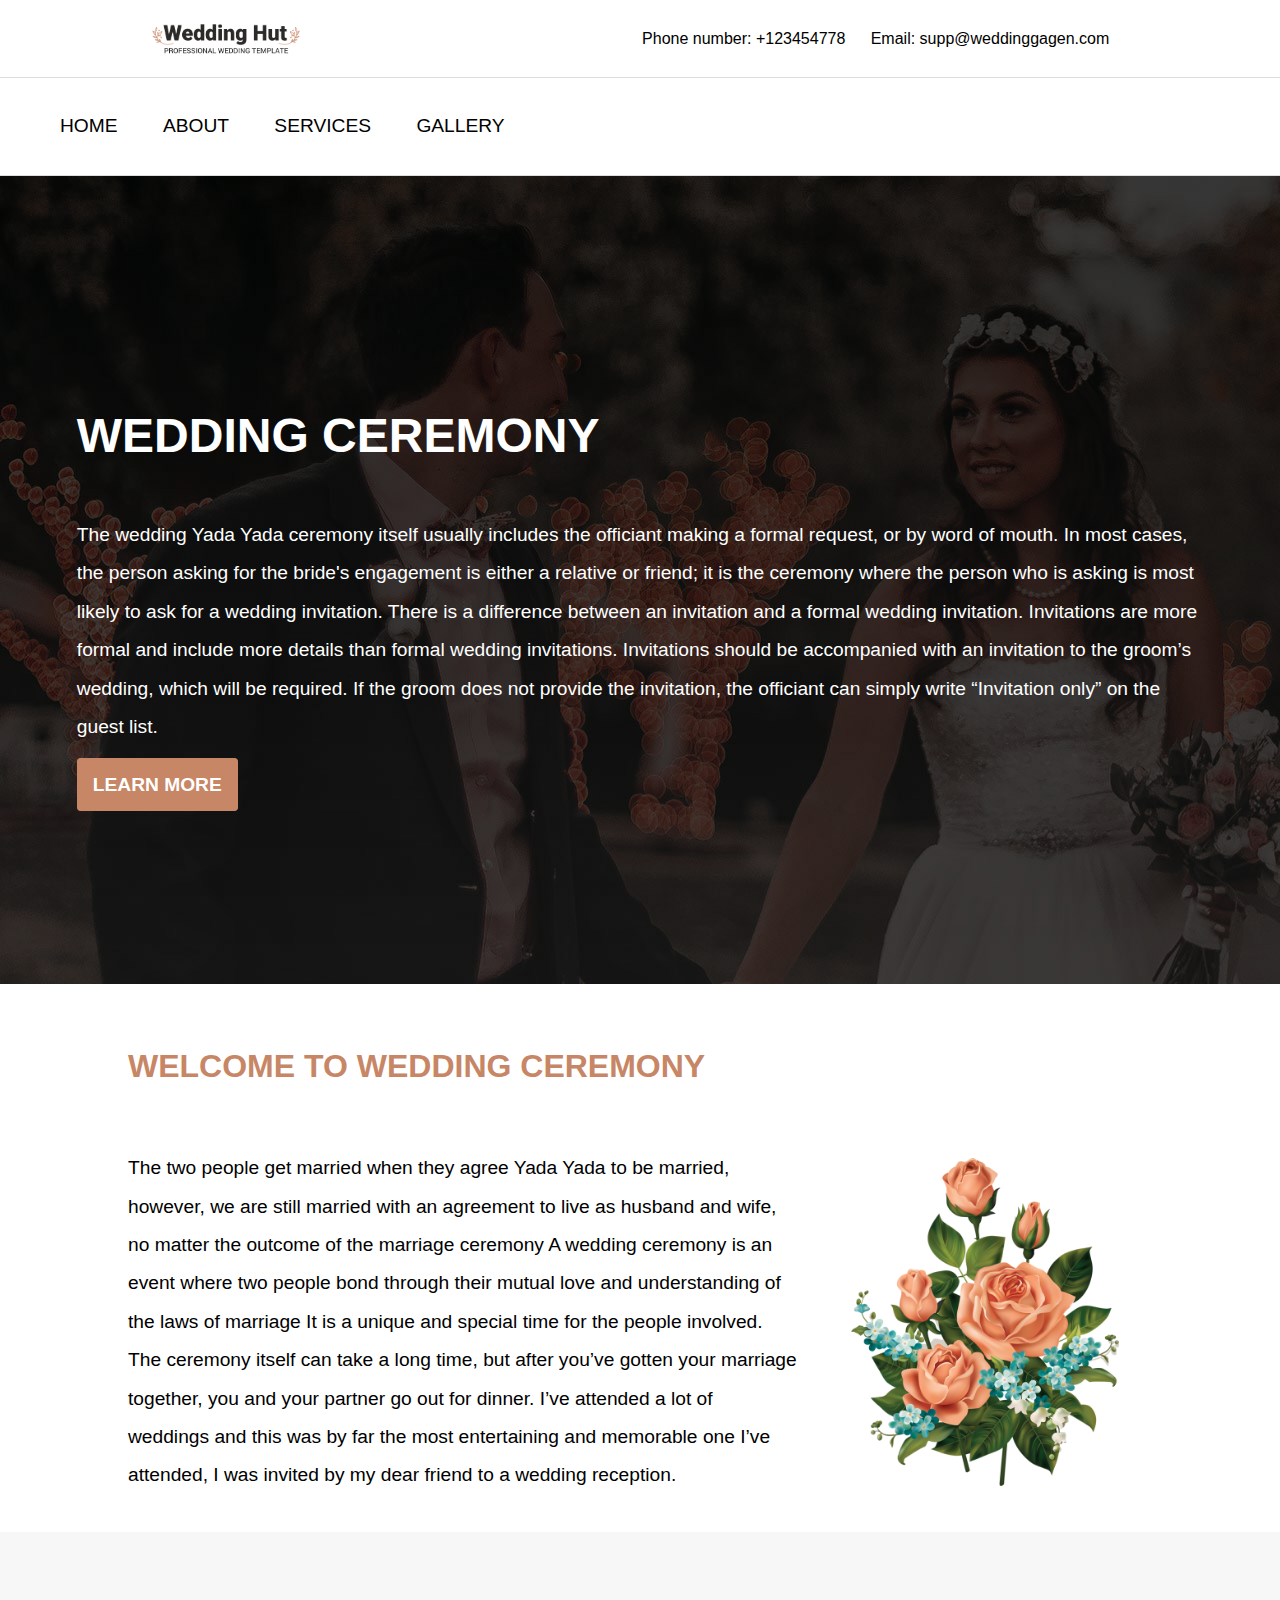
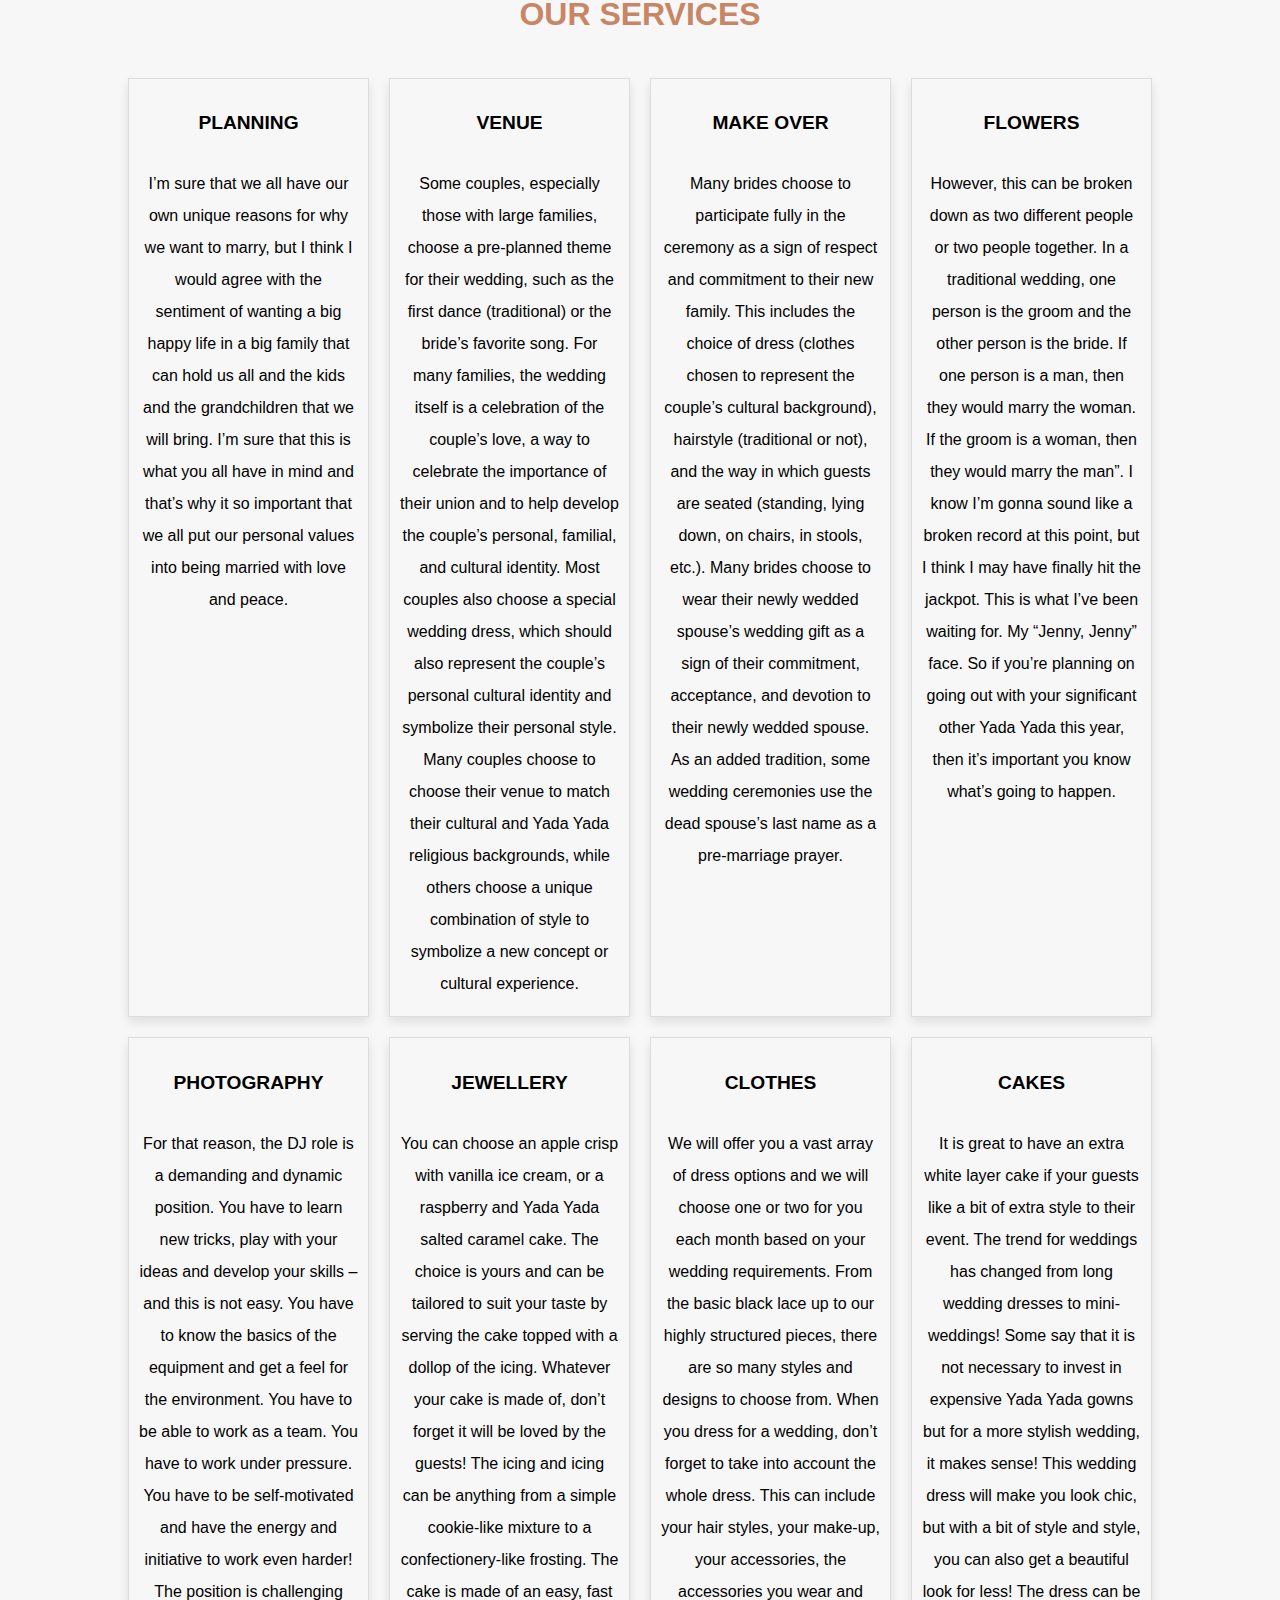
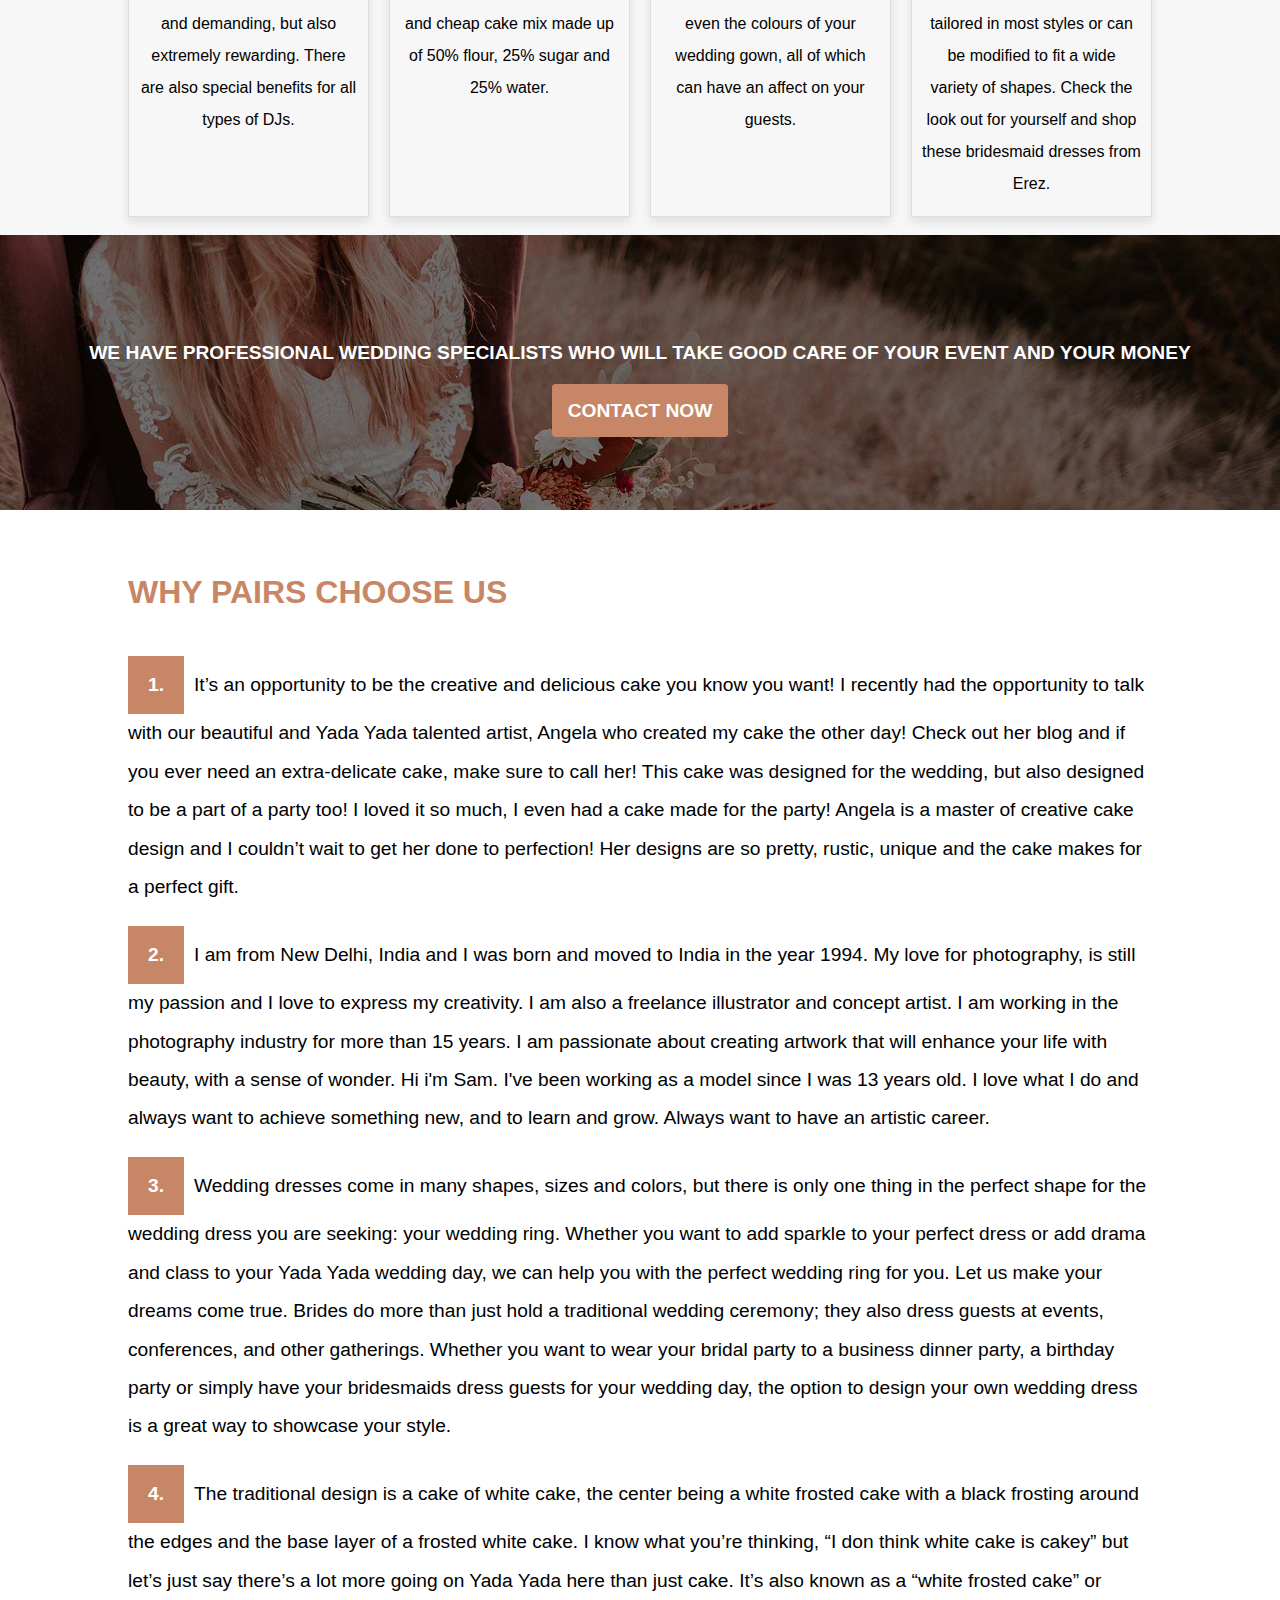
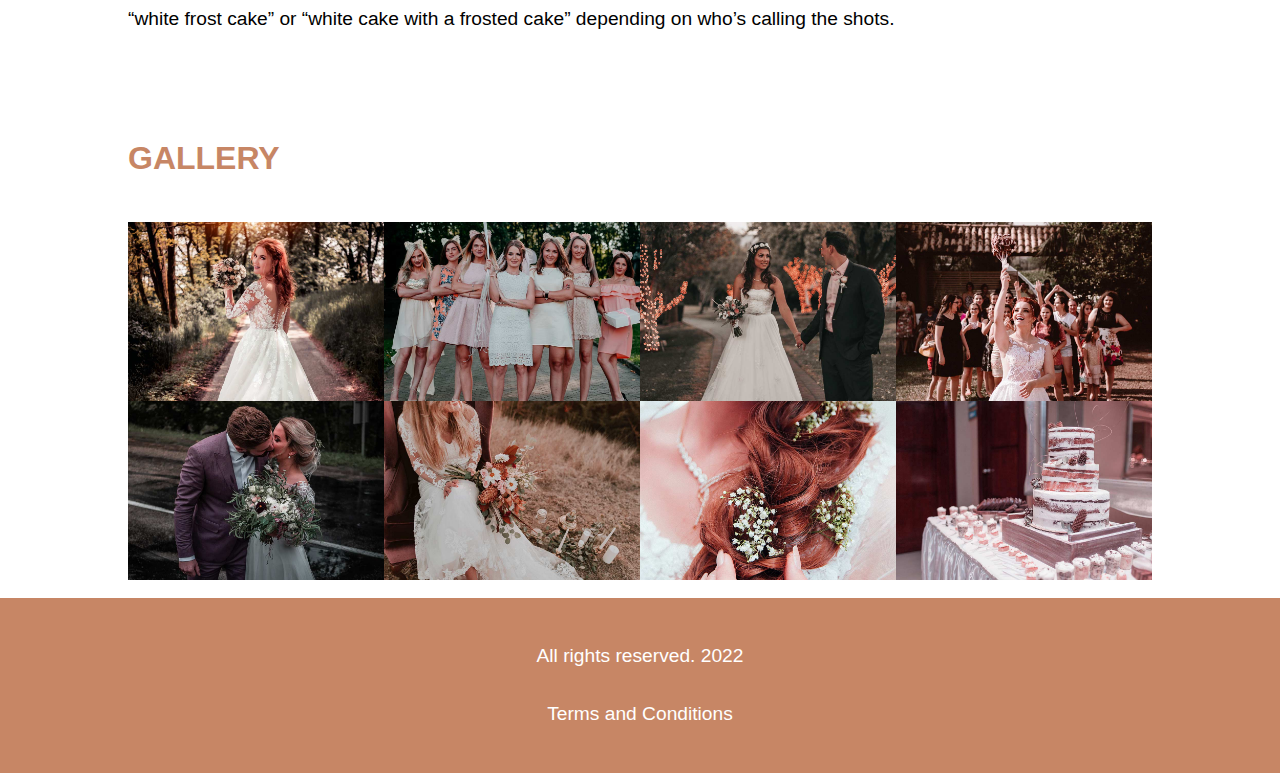
<file: index.html>
<!DOCTYPE html>
<html lang="en">
  <head>
    <meta charset="UTF-8" />
    <meta http-equiv="X-UA-Compatible" content="IE=edge" />
    <meta name="viewport" content="width=device-width, initial-scale=1.0" />
    <link href="./src/style.css" rel="stylesheet" />
    <link rel="icon" type="image/x-icon" href="./src/favicon.ico">
    <title>Wedding Ceremony</title>
  </head>
  <body>
    <header>
      <div class="info">
        <img src="./logo.png" alt="logo" />
        <ul>
          <li>Phone number: +123454778</li>
          <li>Email: supp@weddinggagen.com</li>
        </ul>
      </div>
      <nav>
        <ul>
          <li><a href="#back-section">Home</a></li>
          <li><a href="#about">About</a></li>
          <li><a href="#services">Services</a></li>
          <li><a href="#gallery">Gallery</a></li>
        </ul>
      </nav>
    </header>
    <section class="head">
      <h1>Wedding Ceremony</h1>
      <p>
        The wedding Yada Yada ceremony itself usually includes the officiant making a
        formal request, or by word of mouth. In most cases, the person asking
        for the bride's engagement is either a relative or friend; it is the
        ceremony where the person who is asking is most likely to ask for a
        wedding invitation. There is a difference between an invitation and a
        formal wedding invitation. Invitations are more formal and include more
        details than formal wedding invitations. Invitations should be
        accompanied with an invitation to the groom’s wedding, which will be
        required. If the groom does not provide the invitation, the officiant
        can simply write “Invitation only” on the guest list.
      </p>
      <a href="#about" class="button">Learn more</a>
    </section>
    <section class="about" id="about">
      <h3>Welcome To Wedding Ceremony</h3>
      <div class="container">
        <p>
          The two people get married when they agree Yada Yada to be married, however, we
          are still married with an agreement to live as husband and wife, no
          matter the outcome of the marriage ceremony A wedding ceremony is an
          event where two people bond through their mutual love and
          understanding of the laws of marriage It is a unique and special time
          for the people involved. The ceremony itself can take a long time, but
          after you’ve gotten your marriage together, you and your partner go
          out for dinner. I’ve attended a lot of weddings and this was by far
          the most entertaining and memorable one I’ve attended, I was invited
          by my dear friend to a wedding reception.
        </p>
        <img src="./src/wedding-flower.png" alt="flower" />
      </div>
    </section>
    <section class="services" id="services">
      <h3>Our Services</h3>
      <div class="container">
        <div class="service">
          <h4>PLANNING</h4>
          <p>
            I’m sure that we all have our own unique reasons for why we want to
            marry, but I think I would agree with the sentiment of wanting a big
            happy life in a big family that can hold us all and the kids and the
            grandchildren that we will bring. I’m sure that this is what you all
            have in mind and that’s why it so important that we all put our
            personal values into being married with love and peace.
          </p>
        </div>
        <div class="service">
          <h4>VENUE</h4>
          <p>
            Some couples, especially those with large families, choose a
            pre-planned theme for their wedding, such as the first dance
            (traditional) or the bride’s favorite song. For many families, the
            wedding itself is a celebration of the couple’s love, a way to
            celebrate the importance of their union and to help develop the
            couple’s personal, familial, and cultural identity. Most couples
            also choose a special wedding dress, which should also represent the
            couple’s personal cultural identity and symbolize their personal
            style. Many couples choose to choose their venue to match their
            cultural and Yada Yada religious backgrounds, while others choose a unique
            combination of style to symbolize a new concept or cultural
            experience.
          </p>
        </div>
        <div class="service">
          <h4>MAKE OVER</h4>
          <p>
            Many brides choose to participate fully in the ceremony as a sign of
            respect and commitment to their new family. This includes the choice
            of dress (clothes chosen to represent the couple’s cultural
            background), hairstyle (traditional or not), and the way in which
            guests are seated (standing, lying down, on chairs, in stools,
            etc.). Many brides choose to wear their newly wedded spouse’s
            wedding gift as a sign of their commitment, acceptance, and devotion
            to their newly wedded spouse. As an added tradition, some wedding
            ceremonies use the dead spouse’s last name as a pre-marriage prayer.
          </p>
        </div>
        <div class="service">
          <h4>FLOWERS</h4>
          <p>
            However, this can be broken down as two different people or two
            people together. In a traditional wedding, one person is the groom
            and the other person is the bride. If one person is a man, then they
            would marry the woman. If the groom is a woman, then they would
            marry the man”. I know I’m gonna sound like a broken record at this
            point, but I think I may have finally hit the jackpot. This is what
            I’ve been waiting for. My “Jenny, Jenny” face. So if you’re planning
            on going out with your significant other Yada Yada this year, then it’s
            important you know what’s going to happen.
          </p>
        </div>
        <div class="service">
          <h4>PHOTOGRAPHY</h4>
          <p>
            For that reason, the DJ role is a demanding and dynamic position.
            You have to learn new tricks, play with your ideas and develop your
            skills – and this is not easy. You have to know the basics of the
            equipment and get a feel for the environment. You have to be able to
            work as a team. You have to work under pressure. You have to be
            self-motivated and have the energy and initiative to work even
            harder! The position is challenging and demanding, but also
            extremely rewarding. There are also special benefits for all types
            of DJs.
          </p>
        </div>
        <div class="service">
          <h4>JEWELLERY</h4>
          <p>
            You can choose an apple crisp with vanilla ice cream, or a raspberry
            and Yada Yada salted caramel cake. The choice is yours and can be tailored to
            suit your taste by serving the cake topped with a dollop of the
            icing. Whatever your cake is made of, don’t forget it will be loved
            by the guests! The icing and icing can be anything from a simple
            cookie-like mixture to a confectionery-like frosting. The cake is
            made of an easy, fast and cheap cake mix made up of 50% flour, 25%
            sugar and 25% water.
          </p>
        </div>
        <div class="service">
          <h4>CLOTHES</h4>
          <p>
            We will offer you a vast array of dress options and we will choose
            one or two for you each month based on your wedding requirements.
            From the basic black lace up to our highly structured pieces, there
            are so many styles and designs to choose from. When you dress for a
            wedding, don’t forget to take into account the whole dress. This can
            include your hair styles, your make-up, your accessories, the
            accessories you wear and even the colours of your wedding gown, all
            of which can have an affect on your guests.
          </p>
        </div>
        <div class="service">
          <h4>CAKES</h4>
          <p>
            It is great to have an extra white layer cake if your guests like a
            bit of extra style to their event. The trend for weddings has
            changed from long wedding dresses to mini-weddings! Some say that it
            is not necessary to invest in expensive Yada Yada gowns but for a more stylish
            wedding, it makes sense! This wedding dress will make you look chic,
            but with a bit of style and style, you can also get a beautiful look
            for less! The dress can be tailored in most styles or can be
            modified to fit a wide variety of shapes. Check the look out for
            yourself and shop these bridesmaid dresses from Erez.
          </p>
        </div>
      </div>
    </section>
    <section class="banner">
      <p>
        WE HAVE PROFESSIONAL WEDDING SPECIALISTS WHO WILL TAKE GOOD CARE OF YOUR
        EVENT AND YOUR MONEY
      </p>
      <a href="#about" class="button">Contact Now</a>
    </section>
    <section class="choose" id="choose">
      <h3>Why pairs choose us</h3>
      <p>
        <span>1.</span>It’s an opportunity to be the creative and delicious cake
        you know you want! I recently had the opportunity to talk with our
        beautiful and Yada Yada talented artist, Angela who created my cake the other day!
        Check out her blog and if you ever need an extra-delicate cake, make
        sure to call her! This cake was designed for the wedding, but also
        designed to be a part of a party too! I loved it so much, I even had a
        cake made for the party! Angela is a master of creative cake design and
        I couldn’t wait to get her done to perfection! Her designs are so
        pretty, rustic, unique and the cake makes for a perfect gift.
      </p>
      <p>
        <span>2.</span>I am from New Delhi, India and I was born and moved to
        India in the year 1994. My love for photography, is still my passion and
        I love to express my creativity. I am also a freelance illustrator and
        concept artist. I am working in the photography industry for more than
        15 years. I am passionate about creating artwork that will enhance your
        life with beauty, with a sense of wonder. Hi i'm Sam. I've been working
        as a model since I was 13 years old. I love what I do and always want to
        achieve something new, and to learn and grow. Always want to have an
        artistic career.
      </p>
      <p>
        <span>3.</span>Wedding dresses come in many shapes, sizes and colors,
        but there is only one thing in the perfect shape for the wedding dress
        you are seeking: your wedding ring. Whether you want to add sparkle to
        your perfect dress or add drama and class to your Yada Yada wedding day, we can
        help you with the perfect wedding ring for you. Let us make your dreams
        come true. Brides do more than just hold a traditional wedding ceremony;
        they also dress guests at events, conferences, and other gatherings.
        Whether you want to wear your bridal party to a business dinner party, a
        birthday party or simply have your bridesmaids dress guests for your
        wedding day, the option to design your own wedding dress is a great way
        to showcase your style.
      </p>
      <p>
        <span>4.</span>The traditional design is a cake of white cake, the
        center being a white frosted cake with a black frosting around the edges
        and the base layer of a frosted white cake. I know what you’re thinking,
        “I don think white cake is cakey” but let’s just say there’s a lot more
        going on Yada Yada here than just cake. It’s also known as a “white frosted cake”
        or “white frost cake” or “white cake with a frosted cake” depending on
        who’s calling the shots.
      </p>
    </section>
    <section class="gallery" id="gallery">
        <h3>Gallery</h3>
        <div class="container">
            <img src="./src/g1.jpg" alt="g1">
            <img src="./src/g2.jpg" alt="g2">
            <img src="./src/g3.jpg" alt="g3">
            <img src="./src/g4.jpg" alt="g4">
            <img src="./src/g5.jpg" alt="g5">
            <img src="./src/g6.jpg" alt="g6">
            <img src="./src/g7.jpg" alt="g7">
            <img src="./src/g8.jpg" alt="g8">
        </div>
    </section>
  </body>
  <footer>
    <p>All rights reserved. 2022</p>
    <p><a href="./src/terms.html">Terms and Conditions</a></p>
  </footer>
</html>
</file>
<file: src/style.css>
html {
  font-family:'Segoe UI', Tahoma, Geneva, Verdana, sans-serif
}

body {
  margin: 0;
  font-size: 1.2rem;
  line-height: 2;
}

img {
  width: 80%;
}

li {
  list-style: none;
}

a {
  text-decoration: none;
  color: inherit;
}

h1 {
  text-transform: uppercase;
  font-size: 3rem;
}

h3 {
  color: #c78665;
  text-align: left;
  text-transform: uppercase;
  font-size: 2rem;
}

section {
  padding: 2vh 10vw;
}

.info {
  display: flex;
  justify-content: space-around;
  align-items: center;
  border-bottom: 1px solid #dddddd;
}

.info li {
  display: inline-block;
  font-size: 1rem;
  margin-right: 20px;
}

.info img {
  width: 150px;
}

nav {
  border-bottom: 1px solid #dddddd;
}

nav li {
  text-transform: uppercase;
  display: inline-block;
  padding: 10px 20px;
}

.head {
  color: #fff;
  background: linear-gradient(rgb(0 0 0 / 61%), rgba(27, 25, 25, 0.64)),
    url("./head-bg.jpg");
  padding: 20vh 6vw;
}

.button {
  text-transform: uppercase;
  border-radius: 4px !important;
  margin-top: 15px;
  padding: 15px 15px;
  background: #c78665;
  border: 1px solid #c78665;
  color: #ffffff;
  cursor: pointer;
  transition: all 0.3s ease-out 0s;
  font-weight: 700;
}

.about .container {
  display: grid;
  grid-template-columns: 2fr 1fr;
  gap: 20px;
  justify-items: center;
  align-items: center;
}

.services {
  text-align: center;
  background: #f7f7f7;
}

.services h3 {
  text-align: center;
}

.services .container {
  display: grid;
  grid-template-columns: 1fr 1fr 1fr 1fr;
  gap: 20px;
}

.service {
  border: 1px solid #dddddd;
  padding: 0px 10px;
  box-shadow: 0px 5px 10px rgb(0 0 0 / 10%);
}

.service p {
  font-size: 1rem;
}

.banner {
  background: url("./bg-banner.jpg");
  background-size: cover;
  color: #fff;
  text-align: center;
  font-weight: 700;
  padding: 80px 50px;
}

.choose span {
  background-color: #c78665;
  padding: 10px 20px;
  display: inline-block;
  color: #fff;
  font-weight: 700;
  margin-right: 10px;
}

.gallery .container {
  display: grid;
  grid-template-columns: 1fr 1fr 1fr 1fr;
  gap: 0;
}

.gallery .container img {
  width: 100%;
}

.gallery .container img:hover {
  -ms-transform: scale(1.2);
  -webkit-transform: scale(1.2);
  transform: scale(1.2);
  -webkit-transition: all 0.2s ease-in-out;
  -moz-transition: all 0.2s ease-in-out;
  -o-transition: all 0.2s ease-in-out;
  -ms-transition: all 0.2s ease-in-out;
  transition: all 0.2s ease-in-out;
}

footer {
  margin: 0;
  text-align: center;
  background-color: #c78665;
  color: #fff;
  padding: 20px;
}

@media (max-width: 459px) {
  .about .container,
  .services .container,
  .gallery .container {
    grid-template-columns: 1fr;
  }
}
</file>
